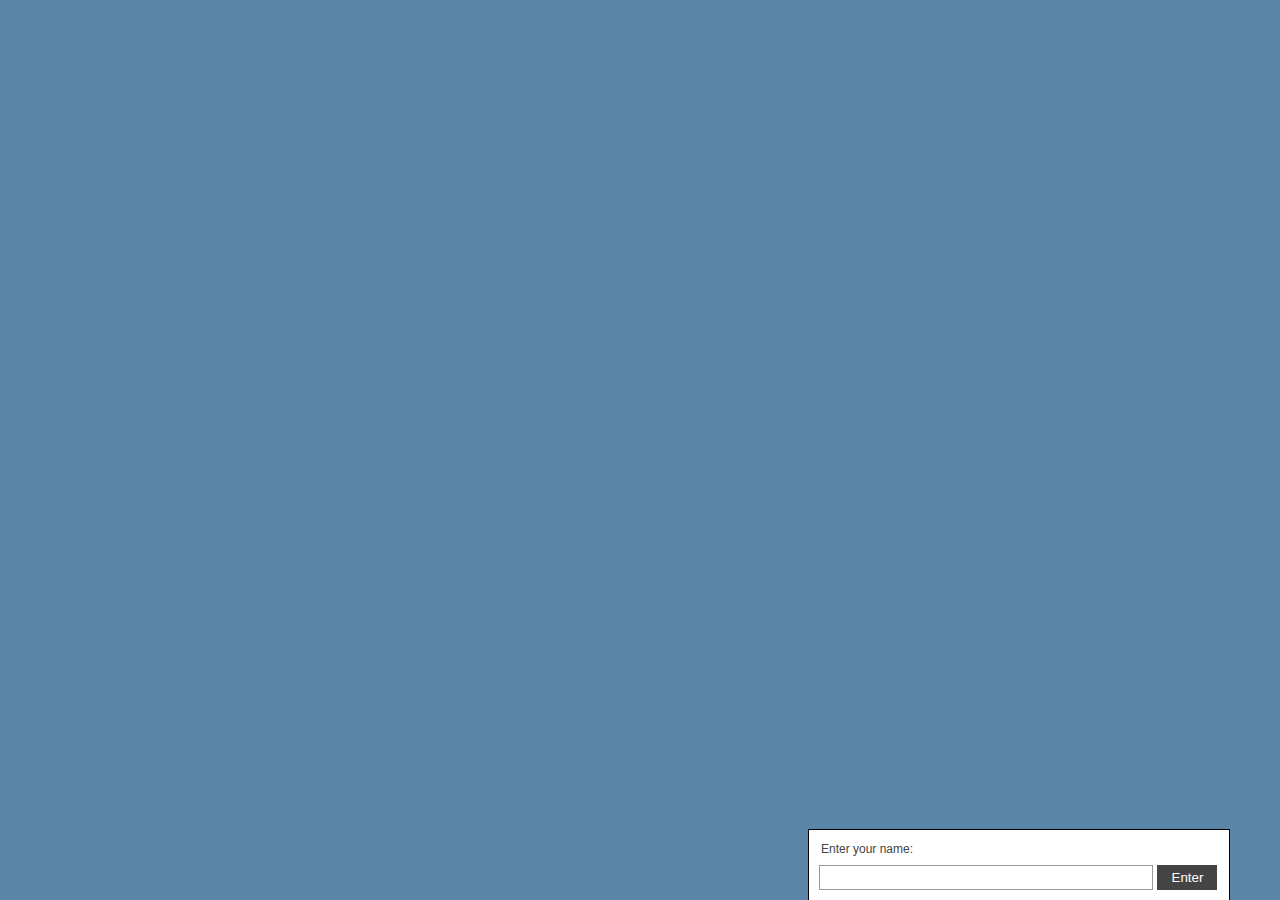
<file: index.html>
<!doctype html>
<html lang="en">
<head>
	<meta charset="UTF-8">
	<title>Chat</title>

	<link rel="stylesheet" href="css/main.css">
</head>
<body>

	<div class="chat"><div class="inner-chat">

		<form class="form-login">
			<p>Enter your name:</p>
			<input type="text" name="name">
			<button type="submit">Enter</button>
		</form>
	
		<div class="real-chat">

			<p class="welcome"></p>

			<div class="chat-box">
				<!-- log.html -->
			</div>

			<form class="form-message">
				<input type="text" name="message">
				<button type="submit">Send</button>
			</form>
		</div>

		<span class="status"></span>
	</div></div>

	<script src="js/vendor/jquery-1.10.2.min.js"></script>
	<script src="js/chat.js"></script>
	
</body>
</html>
</file>
<file: css/main.css>
html,body{margin:0;padding:0}
body{background:#5b86a8;font-family:sans-serif}
.chat{background:#fff;border:1px solid #000;border-bottom:none;bottom:0;display:none;padding:10px;position:absolute;right:50px;width:400px}.chat input[type=text]{border:1px solid #999;padding:4px 6px;width:80%}
.chat button{background:#444;border:none;color:#fff;cursor:pointer;padding:5px 12px;width:15%}
.chat p{font-size:12px;margin:0;padding:2px 0 9px 2px;color:#444}
.chat .real-chat{display:none}
.chat .chat-box{background:#eee;border:1px solid #999;height:180px;margin:0 0 7px 2px;overflow:auto;padding:2%;width:95%}.chat .chat-box p{line-height:19px;margin:0;padding:2px 0 0;font-size:11px}
.chat .chat-box b{font-size:12px}
</file>
